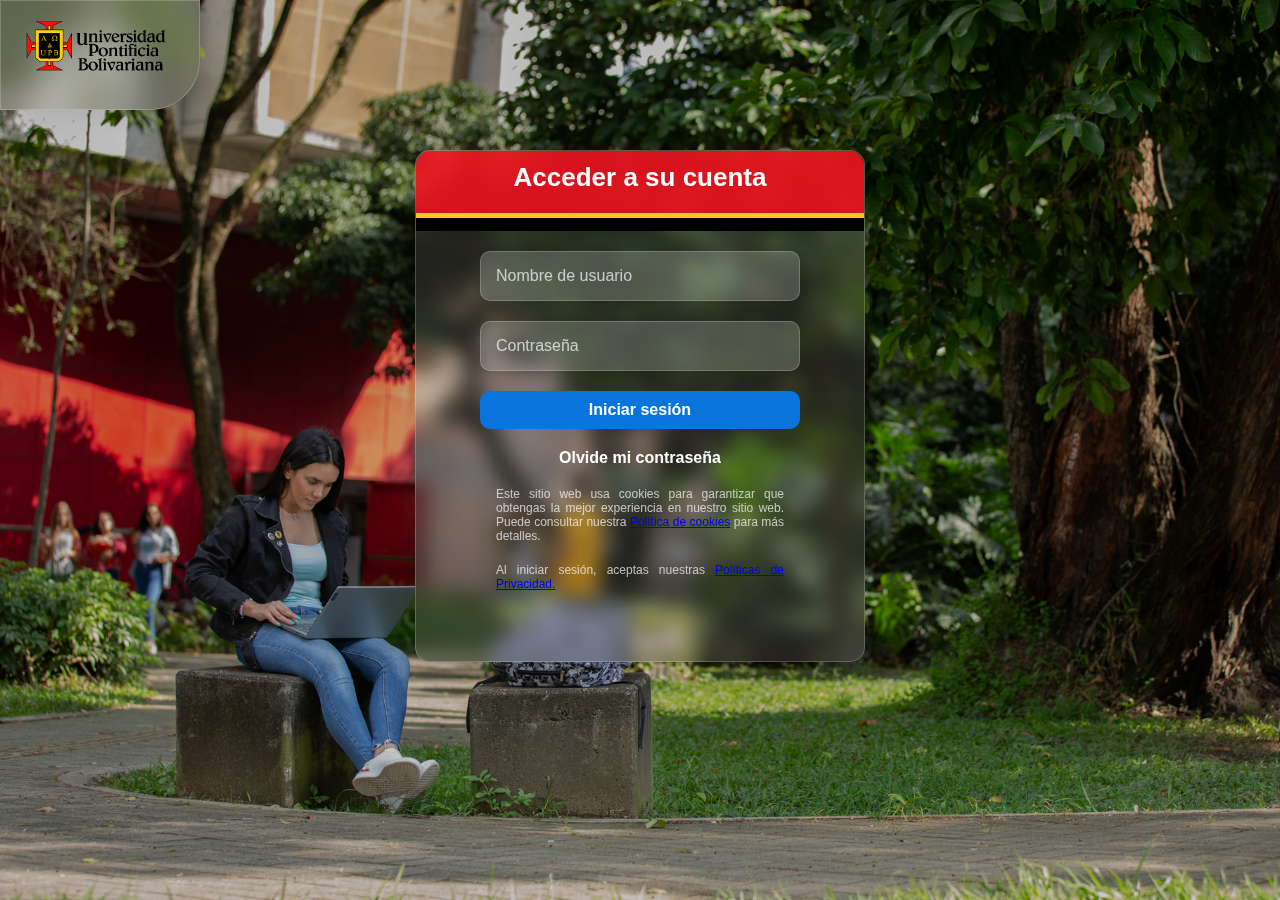
<file: index.html>
<!DOCTYPE html>
<html lang="es">
    <head>
        <meta charset="UTF-8">
        <meta name="viewport" content="width=device-width, initial-scale=1.0">
        <link rel="stylesheet" href="./css/style.css">
        <title>Sigaa</title>
    </head>
    <body>
        <header>
            <img src="./image/Logo.png" alt="Logo UPB">
        </header>
        <div class="Cuadrado"></div>
        <main>
            <section class="Inicio">
                <div class="Titulo">
                    <h1>Acceder a su cuenta</h1>
                    <div class="Line1"></div>
                    <div class="Line2"></div>
                </div>
                <form action="">
                    <label>
                        <input type = "text" placeholder= "Nombre de usuario" requerid>
                    </label>
                    <label>
                        <input type = "password" placeholder="Contraseña" requerid>
                    </label>
                </form>
                <button class="ButtonInicio">Iniciar sesión</button>
                <div class="Contrasena">
                    <a href="#"><strong>Olvide mi contraseña</strong></a>
                </div>
                <div class="Texto">
                    <span>Este sitio web usa cookies para garantizar que obtengas la mejor experiencia en nuestro sitio web. Puede consultar nuestra <a href="https://www.upb.edu.co/es/politica-de-privacidad-upb">Política de cookies</a> para más detalles.</span>
                    <span>Al iniciar sesión, aceptas nuestras <a href="https://www.upb.edu.co/es/politica-de-privacidad-upb">Políticas de Privacidad.</a></span>
                </div>
            </section>
        </main>
    </body>
</html>
</file>
<file: css/style.css>
:root{
    --colorFondo: #fff;
    --colorTextos: #000;
    --colorBotones: #0874dc;
    --colorUPB: #e80414;
    --colorLine1: #ffc90e;
    --colorLine2: #000;
}

*{
    box-sizing: border-box;
    margin: 0;
    padding: 0;
}

body {
    font-family: Arial, sans-serif;
    background-image: url('../image/bg.jpg');
    background-size: cover;
    background-position: center;
    background-repeat: no-repeat;
    height: 100vh;
    width: 100%;
    position: relative;
}

.Cuadrado{
    position: absolute;
    top: 0;
    left: 0;
    width: 100%;
    height: 100%;
    background-color: rgba(0, 0, 0, 0.2);
}

header, main {
    position: relative;
    z-index: 2; 
}

header{
    width: 200px;
    height: 110px;
    padding-left: 20px;
    background: rgba(255, 255, 255, 0.1);
    backdrop-filter: blur(20px);
    box-shadow: 0 4px 30px rgba(0, 0, 0, 0.1);
    border-bottom-right-radius: 50px;
    border: 1px solid rgba(255, 255, 255, 0.2);
    margin-bottom: 40px;
}

header img{
    width: 150px;
    height: auto;
}

main {
    display: flex;
    justify-content: center;
    align-items: center;
}

.Inicio {
    width: 100%;
    max-width: 450px; 
    text-align: center;
    background: rgba(255, 255, 255, 0.1);
    border-radius: 15px;
    backdrop-filter: blur(10px);
    box-shadow: 0 4px 30px rgba(0, 0, 0, 0.1);
    border: 1px solid rgba(255, 255, 255, 0.2);
    padding-bottom: 50px;
}

.Titulo{
    display: flex;
    flex-direction: column;
    align-items: center;
    width: 100%;
    height: 80px;
    background: rgba(255, 6, 22, 0.8);
    backdrop-filter: blur(10px);
    box-shadow: 0 4px 30px rgba(0, 0, 0, 0.1);
    border-top-left-radius: 15px;
    border-top-right-radius: 15px;
    margin-bottom: 20px;
    padding-top: 11px;
}

.Titulo h1 {
    font-size: 26px;
    font-weight: bold;
    color: var(--colorFondo);
}

.Line1{
    margin-top: 20px;
    width: 100%;
    height: 5px;
    background-color: var(--colorLine1);
}
.Line2{
    width: 100%;
    height: 15px;
    background-color: var(--colorLine2);
}

.Inicio form {
    display: flex;
    flex-direction: column;
    justify-content: center;
    align-items: center;
}

input{
    width: 20.0rem;
    padding: 15px;
    margin-bottom: 20px;
    border-radius: 10px;
    border: 1px solid rgba(255, 255, 255, 0.2);
    background: rgba(255, 255, 255, 0.1);
    backdrop-filter: blur(100px);
    color: #fff;
    font-size: 16px;
    outline: none;
    box-shadow: 0 2px 10px rgba(0, 0, 0, 0.1);
    transition: all 0.3s ease;
}

input::placeholder {
    color: rgba(255, 255, 255, 0.7); 
    font-size: 16px; 
}

input:focus {
    border: 1px solid rgba(255, 255, 255, 0.4);
    box-shadow: 0 2px 12px rgba(0, 0, 0, 0.2);
    background: rgba(255, 255, 255, 0.2);
}

.ButtonInicio {
    background-color: var(--colorBotones);
    color: white;
    padding: 10px;
    font-size: 16px;
    font-weight: bold;
    border: none;
    border-radius: 10px;
    cursor: pointer;
    width: 20.0rem;
    margin-bottom: 20px;
}

.ButtonInicio:hover {
    background-color: #0159ac;
}

.Inicio p {
    color: #fff;
    margin: 15px 0;
}

.Contrasena{
    margin-bottom: 20px;
}

.Contrasena a {
    color: white;
    text-decoration: none;
}

.Contrasena a:hover {
    text-decoration: underline;
}

.Texto{
    width: 100%;
    padding: 0 80px;
}

section.Inicio span {
    display: block;
    font-size: 12px;
    color: rgba(255, 255, 255, 0.7); 
    text-align: justify;
    margin-bottom: 20px;
}
</file>
